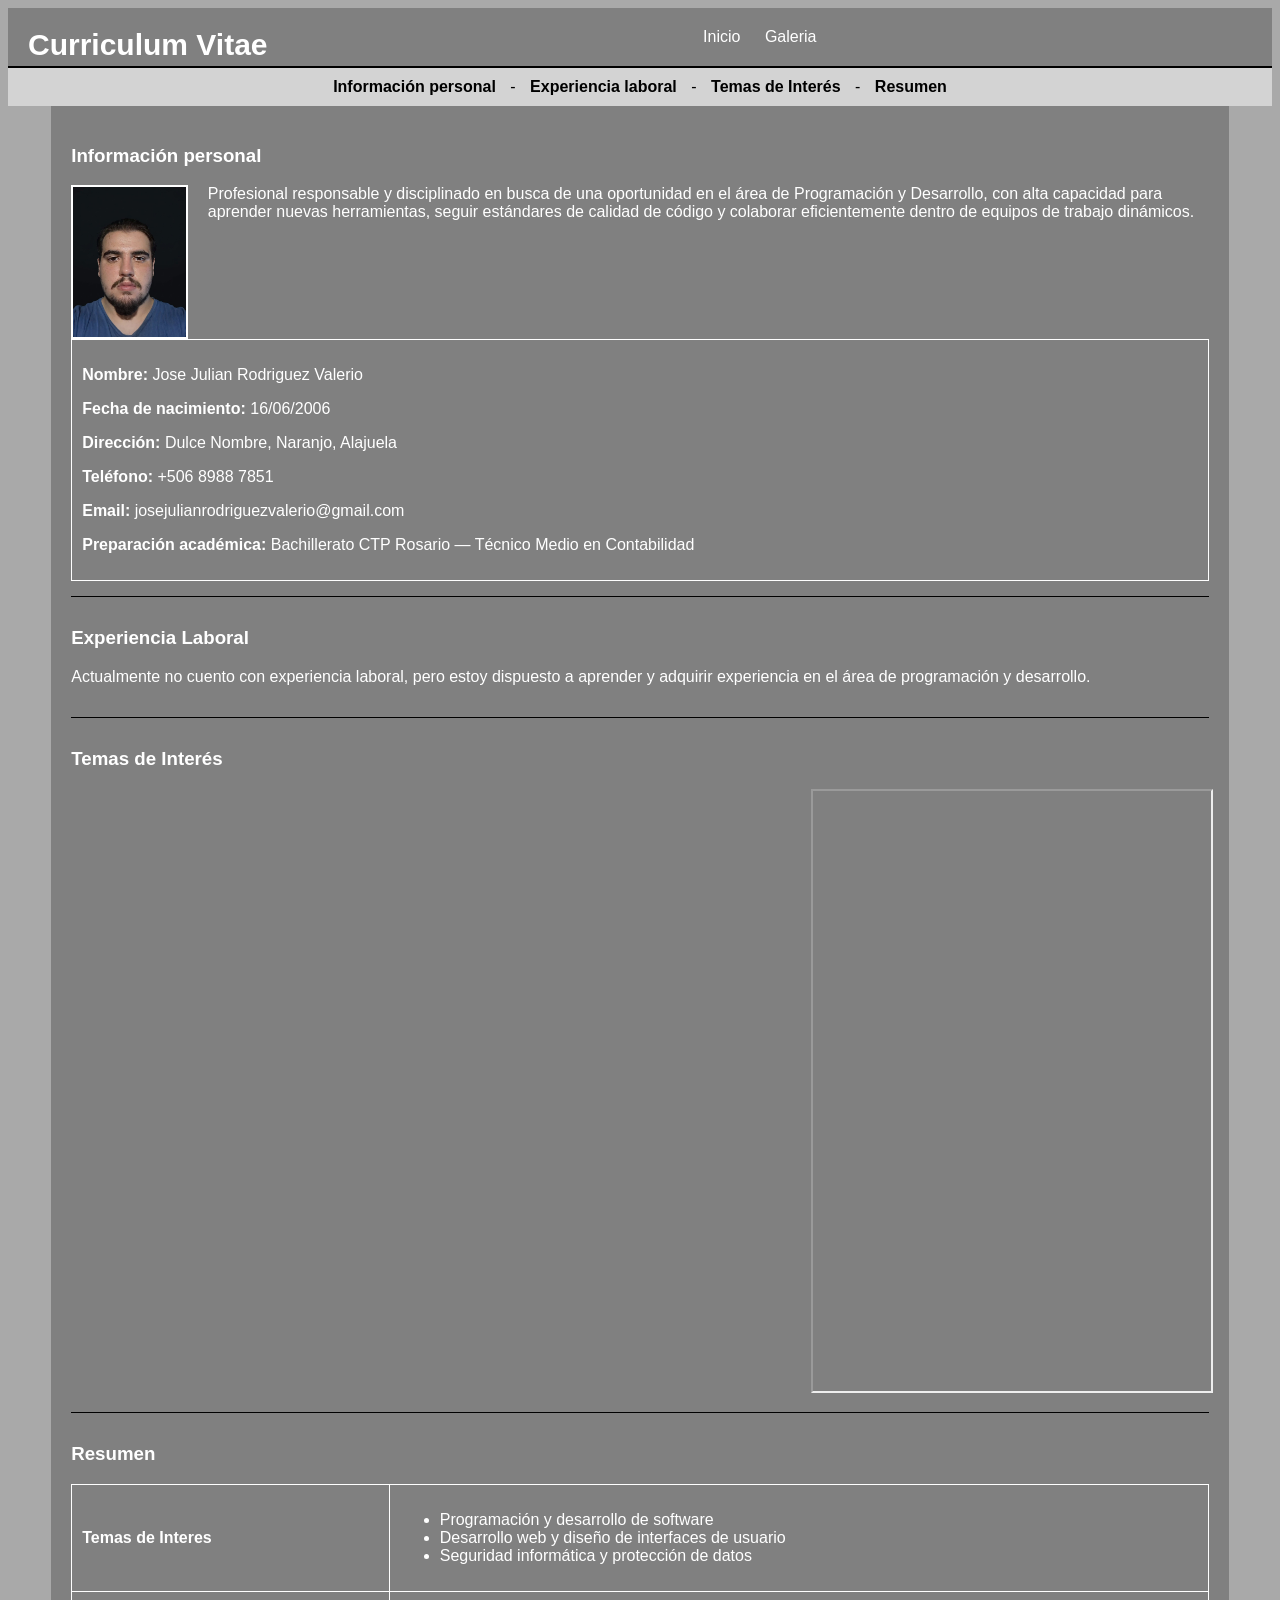
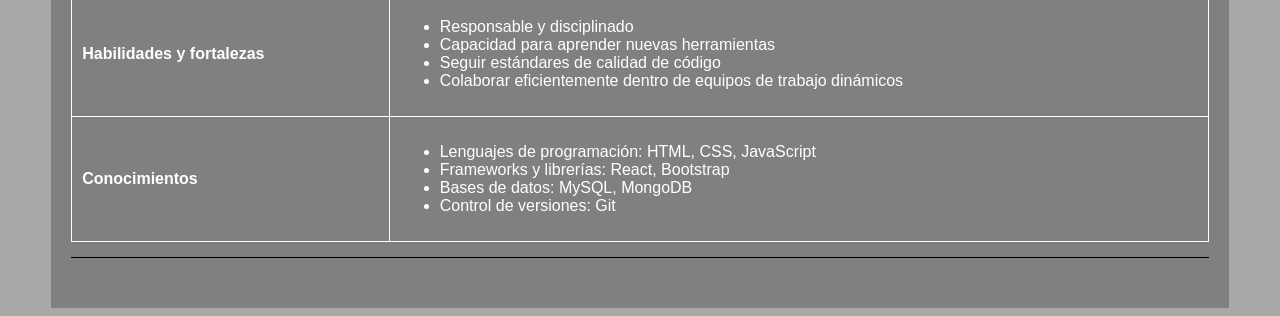
<file: Index.html>
<!DOCTYPE html>
<html lang="es">
<head>
    <meta charset="UTF-8">
    <meta name="viewport" content="width=device-width, initial-scale=1.0">
    <title>Curriculum</title>
    <link rel="stylesheet" href="CSS/Desnio.css">
</head>
<body>
    <header>
        <h1>Curriculum Vitae</h1>
        <nav class="menu">
            <ul>
                <li><a href="Index.html">Inicio</a></li>
                <li><a href="paginas/galeria.html">Galeria</a></li>
            </ul>
        </nav>
    </header>
    <nav class="breadcrumb">
        <a href="#informacion-personal" class="breadcrumb-link">Información personal</a>
        <span class="breadcrumb-separator">&hyphen;</span>
        <a href="#experiencia-laboral" class="breadcrumb-link">Experiencia laboral</a>
        <span class="breadcrumb-separator">&hyphen;</span>
        <a href="#temas-interes" class="breadcrumb-link">Temas de Interés</a>
        <span class="breadcrumb-separator">&hyphen;</span>
        <a href="#resumen" class="breadcrumb-link">Resumen</a>
    </nav>
    <main class="container">

        <section id="informacion-personal">
            <h3>Información personal</h3>
            <picture>
                <img src="Multimedia/img/Foto1.jpeg" alt="Foto de perfil" class="profile-photo">
            </picture>
            <div id="objetivo-profesional">
                <p class="Objetivo">Profesional responsable y disciplinado en busca de una oportunidad en el área de Programación y Desarrollo, con alta capacidad para aprender nuevas herramientas, seguir estándares de calidad de código y colaborar eficientemente dentro de equipos de trabajo dinámicos.</p>
            </div>
            <div id="Datos-Personales">
                <p><strong>Nombre:</strong> Jose Julian Rodriguez Valerio</p>
                <p><strong>Fecha de nacimiento:</strong> 16/06/2006</p>
                <p><strong>Dirección:</strong> Dulce Nombre, Naranjo, Alajuela</p>
                <p><strong>Teléfono:</strong> +506 8988 7851</p>
                <p><strong>Email:</strong> josejulianrodriguezvalerio@gmail.com</p>
                <p><strong>Preparación académica:</strong> Bachillerato CTP Rosario — Técnico Medio en Contabilidad</p>
            </div>
        </section>
        <section id="experiencia-laboral">
            <h3>Experiencia Laboral</h3>
            <p class="Experiencia">Actualmente no cuento con experiencia laboral, pero estoy dispuesto a aprender y adquirir experiencia en el área de programación y desarrollo.</p>
        </section>
        <section id="temas-interes">
            <h3>Temas de Interés</h3>
            <div id="video-profesional">
                <iframe width="100%" height="450" src="https://www.youtube.com/embed/1OuS9xM2B5w" title="This Is a Realistic Day as a Programmer (2 Minutes)" frameborder="0" allow="accelerometer; autoplay; clipboard-write; encrypted-media; gyroscope; picture-in-picture; web-share" referrerpolicy="strict-origin-when-cross-origin" allowfullscreen></iframe>
            </div>
            <div id="carta-recomendacion">
                <iframe src="Multimedia/pdf/carta_recomendacion.pdf" width="100%" height="600px"></iframe>
            </div>
        </section>
        <section id="resumen">
            <h3>Resumen</h3>
            <table id="tabla-resumen" border="1">
                <tr>
                    <th>Temas de Interes</th>
                    <td>
                        <ul>
                            <li>Programación y desarrollo de software</li>
                            <li>Desarrollo web y diseño de interfaces de usuario</li>
                            <li>Seguridad informática y protección de datos</li>
                        </ul>
                    </td>
                </tr>
                <tr>
                    <th>Habilidades y fortalezas</th>
                    <td>
                        <ul>
                            <li>Responsable y disciplinado</li>
                            <li>Capacidad para aprender nuevas herramientas</li>
                            <li>Seguir estándares de calidad de código</li>
                            <li>Colaborar eficientemente dentro de equipos de trabajo dinámicos</li>
                        </ul>
                    </td>
                </tr>
                <tr>
                    <th>Conocimientos</th>
                    <td>
                        <ul>
                            <li>Lenguajes de programación: HTML, CSS, JavaScript</li>
                            <li>Frameworks y librerías: React, Bootstrap</li>
                            <li>Bases de datos: MySQL, MongoDB</li>
                            <li>Control de versiones: Git</li>
                        </ul>
                    </td>
                </tr>
            </table>
        </section>

    </main>

</body>
</html>
</file>
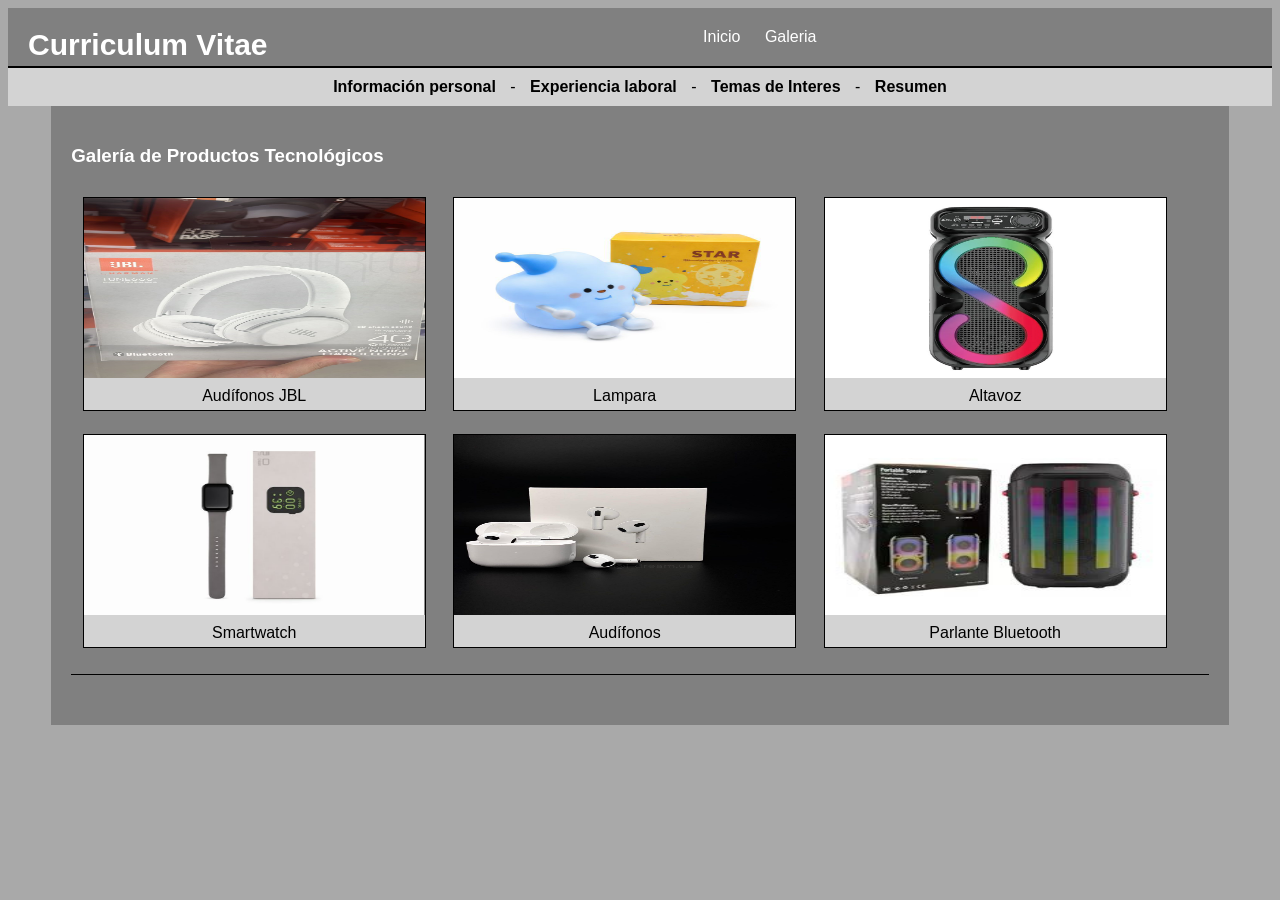
<file: paginas/galeria.html>
<!DOCTYPE html>
<html lang="es">
<head>
    <meta charset="UTF-8">
    <meta name="viewport" content="width=device-width, initial-scale=1.0">
    <title>Galeria</title>
    <link rel="stylesheet" href="../CSS/Desnio.css">
</head>
<body>

    <header>
        <h1>Curriculum Vitae</h1>
        <nav class="menu">
            <ul>
                <li><a href="../Index.html">Inicio</a></li>
                <li><a href="galeria.html">Galeria</a></li>
            </ul>
        </nav>
    </header>

    <nav class="breadcrumb">
        <a href="../Index.html#informacion-personal" class="breadcrumb-link">Información personal</a>
        <span class="breadcrumb-separator">&hyphen;</span>
        <a href="../Index.html#experiencia-laboral" class="breadcrumb-link">Experiencia laboral</a>
        <span class="breadcrumb-separator">&hyphen;</span>
        <a href="../Index.html#temas-interes" class="breadcrumb-link">Temas de Interes</a>
        <span class="breadcrumb-separator">&hyphen;</span>
        <a href="../Index.html#resumen" class="breadcrumb-link">Resumen</a>
    </nav>

    <main class="container">

        <section id="galeria">
            <h3>Galería de Productos Tecnológicos</h3>
            <div class="galeria-grid">
                <div class="galeria-item">
                    <img src="../Multimedia/img/producto1.jpeg" alt="Audífonos JBL">
                    <p>Audífonos JBL</p>
                </div>
                <div class="galeria-item">
                    <img src="../Multimedia/img/producto2.jpeg" alt="Lampara">
                    <p>Lampara</p>
                </div>
                <div class="galeria-item">
                    <img src="../Multimedia/img/producto3.jpeg" alt="Altavoz">
                    <p>Altavoz</p>
                </div>
                <div class="galeria-item">
                    <img src="../Multimedia/img/producto4.jpeg" alt="Smartwatch">
                    <p>Smartwatch</p>
                </div>
                <div class="galeria-item">
                    <img src="../Multimedia/img/producto5.jpeg" alt="Audífonos ">
                    <p>Audífonos </p>
                </div>
                <div class="galeria-item">
                    <img src="../Multimedia/img/producto6.jpeg" alt="Parlante">
                    <p>Parlante Bluetooth</p>
                </div>
            </div>
        </section>

    </main>

</body>
</html>
</file>
<file: CSS/Desnio.css>
body {
    background-color: darkgray;
    font-family: Arial, Helvetica, sans-serif;
}

header {
    background-color: gray;
    padding: 20px;
    text-align: center;
}

header h1 {
    font-size: 30px;
    margin: 0;
    float: left;
    color: white;
}

header nav.menu ul {
    margin: 0;
    padding: 0;
}

header nav.menu ul li {
    display: inline-block;
    margin: 0 10px;
}

header nav.menu ul li a {
    color: white;
    text-decoration: none;
}

.breadcrumb {
    background-color: lightgray;
    border-top: 2px solid black;
    padding: 10px;
    text-align: center;
}

.breadcrumb-link {
    color: black;
    text-decoration: none;
    margin: 0 10px;
    font-weight: bold;
}

main.container {
    width: 90%;
    margin: 0 auto;
    padding: 20px;
    background-color: gray;
    color: white;
}

main.container section {
    margin-bottom: 30px;
    border-bottom: 1px solid black;
    padding-bottom: 15px;
}

main.container section h3 {
    color: white;
}
#video-profesional {
    margin: auto;
    width: 60%;
    float: left;
}

#carta-recomendacion {
    margin: auto;
    width: 35%;
    float: right;
}

#temas-interes::after {
    content: "";
    display: block;
    clear: both;
}

.profile-photo {
    height: 150px;
    float: left;
    margin-right: 20px;
    border: 2px solid white;
}

#Datos-Personales {
    clear: both;
    margin-top: 20px;
    border: 1px solid white;
    padding: 10px;
}

table#tabla-resumen {
    width: 100%;
    border-collapse: collapse;
}

table#tabla-resumen th,
table#tabla-resumen td {
    border: 1px solid white;
    padding: 10px;
    text-align: left;
}

.galeria-item {
    width: 30%;
    display: inline-block;
    margin: 1%;
    background-color: lightgray;
    text-align: center;
    border: 1px solid black;
    vertical-align: top;
}

.galeria-item img {
    width: 100%;
    height: 180px;
}

.galeria-item p {
    margin: 5px;
    color: black;
}
</file>
